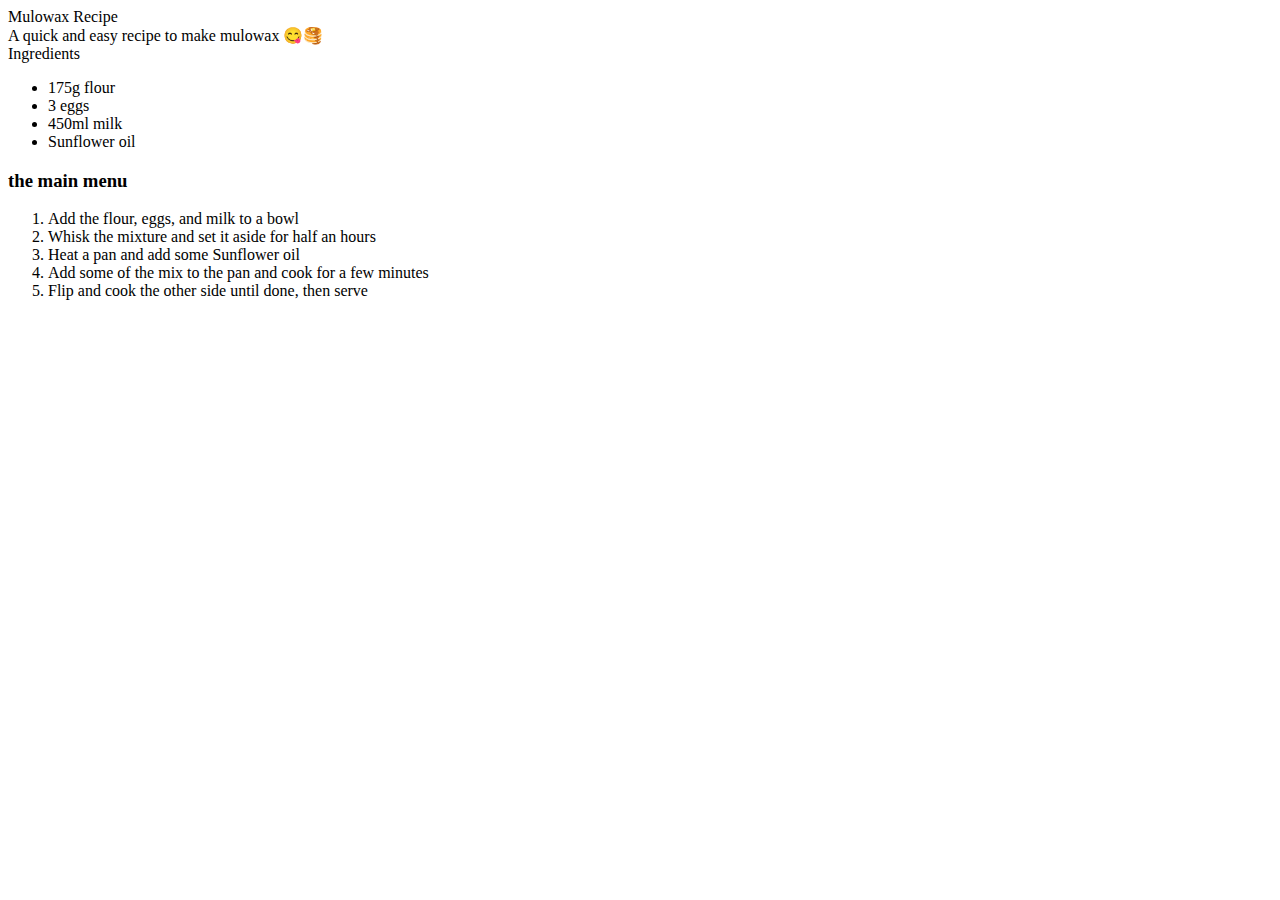
<file: index.html>
<!DOCTYPE html>
<html lang="en">
<head>
    <meta charset="UTF-8">
    <meta http-equiv="X-UA-Compatible" content="IE=edge">
    <meta name="viewport" content="width=device-width, initial-scale=1.0">
    <title>Mulowax Recipe</title>
</head>
<body>
   <div>Mulowax Recipe</div> 
   <div height=150 src="mulowax.jpg" >
   <div>A quick and easy recipe to make mulowax 😋🥞</div>
    <div>Ingredients</div>
    <ul>
        <li>175g flour</li>
        <li>3 eggs</li>
        <li>450ml milk</li>
        <li>Sunflower oil</li>
    </ul>
  <h3> the main menu </h3> 
    <ol>
        <li>Add the flour, eggs, and milk to a bowl</li>
        <li>Whisk the mixture and set it aside for half an hours </li>
        <li>Heat a pan and add some Sunflower oil</li>
        <li>Add some of the mix to the pan and cook for a few minutes</li>
        <li>Flip and cook the other side until done, then serve</li>
    </ol>
</body>
</html>
</file>
